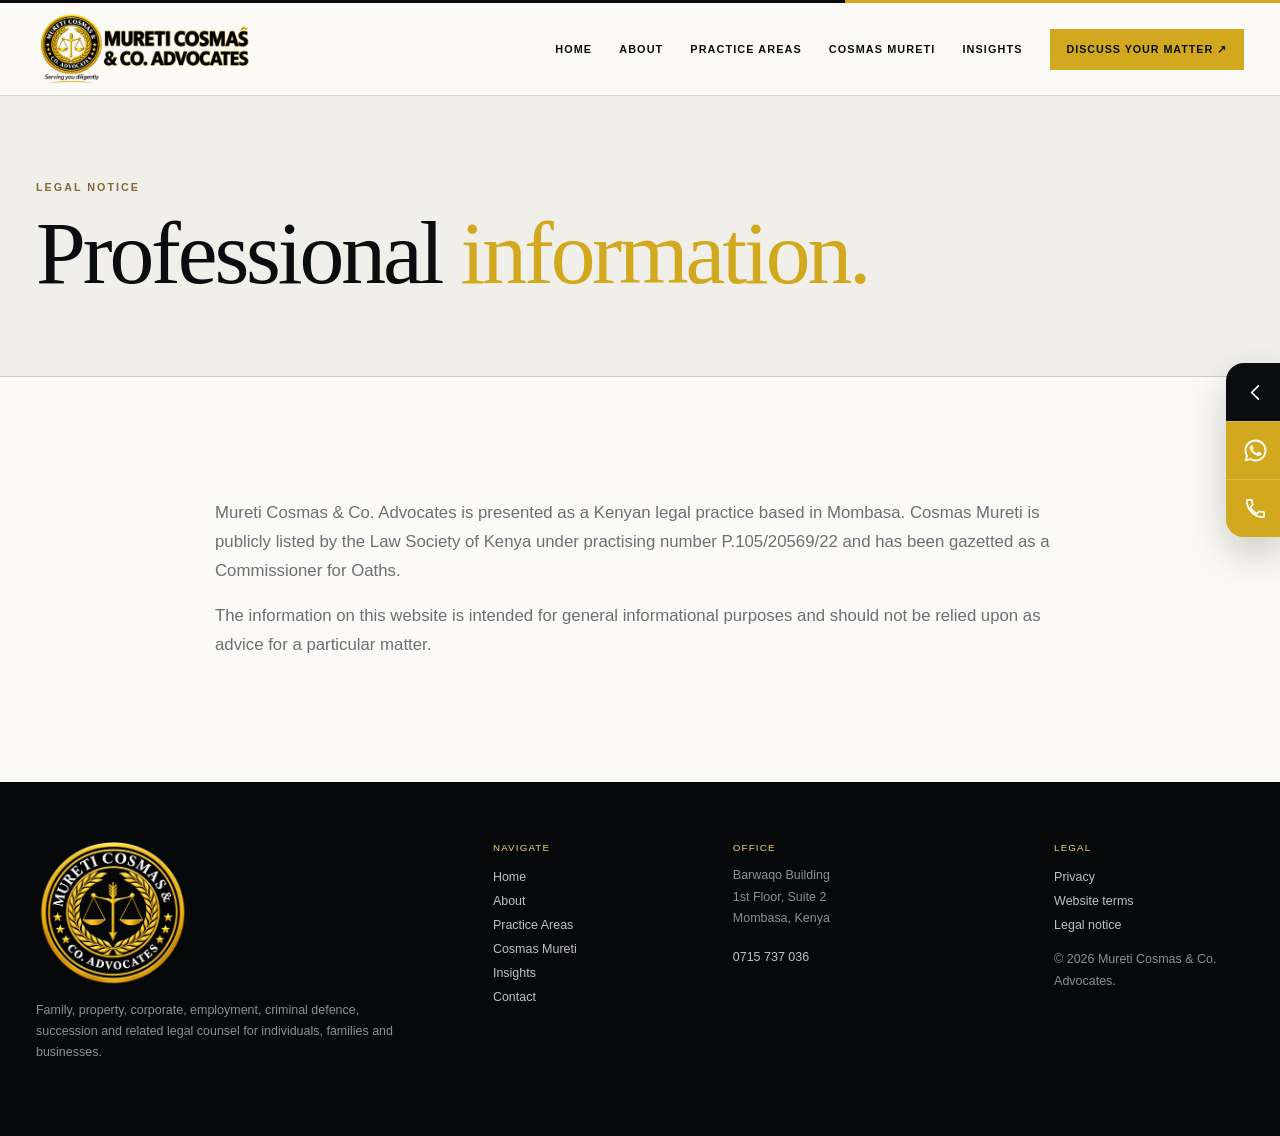
<file: legal-notice/index.html>
<!doctype html><html lang="en-KE"><head><meta charset="utf-8"><meta name="viewport" content="width=device-width,initial-scale=1,viewport-fit=cover"><title>Legal Notice | Mureti Cosmas &amp; Co. Advocates</title><meta name="description" content="Professional and legal notice for Mureti Cosmas &amp; Co. Advocates."><link rel="canonical" href="https://mureti-cosmas-advocates.vercel.app/legal-notice"><meta name="theme-color" content="#0b0c0f"><meta property="og:type" content="website"><meta property="og:title" content="Legal Notice | Mureti Cosmas &amp; Co. Advocates"><meta property="og:description" content="Professional and legal notice for Mureti Cosmas &amp; Co. Advocates."><meta property="og:url" content="https://mureti-cosmas-advocates.vercel.app/legal-notice"><meta property="og:image" content="https://mureti-cosmas-advocates.vercel.app/images/social-card.jpg"><meta name="twitter:card" content="summary_large_image"><link rel="icon" type="image/png" sizes="192x192" href="/images/icon-192.png"><link rel="apple-touch-icon" href="/images/icon-192.png"><link rel="stylesheet" href="/assets/css/site.css?v=3"><script type="application/ld+json">{"@context": "https://schema.org", "@type": "LegalService", "name": "Mureti Cosmas & Co. Advocates", "url": "https://mureti-cosmas-advocates.vercel.app", "telephone": "+254715737036", "slogan": "Serving you diligently", "areaServed": "Kenya", "address": {"@type": "PostalAddress", "streetAddress": "Barwaqo Building, 1st Floor, Suite 2", "addressLocality": "Mombasa", "addressCountry": "KE"}}</script></head><body><a class="skip-link" href="#main-content">Skip to content</a><header class="site-header" data-header><div class="nav-wrap"><a class="brand" href="/" aria-label="Mureti Cosmas & Co. Advocates home"><img src="/assets/media/mureti-wordmark.webp" alt="Mureti Cosmas & Co. Advocates"></a><nav class="desktop-nav" aria-label="Primary navigation"><a href="/">Home</a><a href="/about">About</a><a href="/practice-areas">Practice Areas</a><a href="/managing-partner">Cosmas Mureti</a><a href="/insights">Insights</a><a class="nav-cta" href="/contact">Discuss your matter <span aria-hidden="true">↗</span></a></nav><button class="menu-toggle" type="button" aria-expanded="false" aria-controls="mobile-menu" aria-label="Open menu"><span></span><span></span></button></div><nav class="mobile-menu" id="mobile-menu" aria-label="Mobile navigation" hidden><a href="/">Home</a><a href="/about">About</a><a href="/practice-areas">Practice Areas</a><a href="/managing-partner">Cosmas Mureti</a><a href="/insights">Insights</a><a class="mobile-cta" href="/contact">Discuss your matter <span>↗</span></a></nav></header><aside class="contact-rail is-collapsed" aria-label="Quick contact" data-contact-rail><div class="contact-rail-stack"><button class="contact-rail-toggle" type="button" aria-label="Open contact options" aria-expanded="false" data-contact-toggle><svg viewBox="0 0 24 24" aria-hidden="true"><path d="M9 5l7 7-7 7"/></svg></button><div class="contact-rail-actions"><a href="https://wa.me/254715737036?text=Hello%20Mureti%20Cosmas%20%26%20Co.%20Advocates%2C%20I%20would%20like%20to%20discuss%20a%20legal%20matter." target="_blank" rel="noopener" aria-label="WhatsApp Mureti Cosmas & Co. Advocates"><svg class="brand-icon" viewBox="0 0 24 24" aria-hidden="true"><path d="M17.472 14.382c-.297-.149-1.758-.867-2.03-.967-.273-.099-.471-.148-.67.15-.197.297-.767.966-.94 1.164-.173.198-.347.223-.644.075-.297-.149-1.255-.463-2.39-1.475-.883-.788-1.48-1.761-1.653-2.059-.173-.297-.018-.458.13-.606.134-.133.298-.347.446-.52.149-.174.198-.298.298-.497.099-.198.05-.371-.025-.52-.075-.149-.669-1.612-.916-2.207-.242-.579-.487-.5-.669-.51-.173-.008-.372-.01-.57-.01-.198 0-.52.074-.792.372-.272.297-1.04 1.016-1.04 2.479s1.065 2.876 1.213 3.074c.149.198 2.095 3.2 5.077 4.487.709.306 1.262.489 1.694.626.712.226 1.36.194 1.872.118.571-.085 1.758-.719 2.006-1.413.248-.694.248-1.289.173-1.413-.074-.124-.272-.198-.57-.347M12.004 21.5h-.004a9.45 9.45 0 0 1-4.817-1.318l-.345-.205-3.583.94.956-3.493-.224-.358A9.43 9.43 0 0 1 2.5 11.996C2.5 6.757 6.765 2.5 12.005 2.5a9.42 9.42 0 0 1 6.72 2.786 9.43 9.43 0 0 1 2.775 6.718c-.002 5.238-4.267 9.496-9.496 9.496m8.085-17.585A11.36 11.36 0 0 0 12.004.56C5.7.56.573 5.689.57 11.994c0 2.009.524 3.97 1.519 5.699L.475 23.592l6.035-1.583a11.43 11.43 0 0 0 5.49 1.4h.005c6.303 0 11.43-5.128 11.433-11.435a11.36 11.36 0 0 0-3.349-8.059"/></svg></a><a href="tel:+254715737036" aria-label="Call Mureti Cosmas & Co. Advocates"><svg viewBox="0 0 24 24" aria-hidden="true"><path d="M6.62 10.79a15.46 15.46 0 0 0 6.59 6.59l2.2-2.2a1 1 0 0 1 1.02-.24c1.12.37 2.33.57 3.57.57a1 1 0 0 1 1 1V20a1 1 0 0 1-1 1C10.61 21 3 13.39 3 4a1 1 0 0 1 1-1h3.5a1 1 0 0 1 1 1c0 1.25.2 2.45.57 3.57a1 1 0 0 1-.25 1.02l-2.2 2.2z"/></svg></a></div></div></aside><main id="main-content"><section class="page-hero compact"><div><p class="eyebrow">Legal notice</p><h1>Professional <span>information.</span></h1></div></section><section class="section"><div class="container legal-copy"><p>Mureti Cosmas & Co. Advocates is presented as a Kenyan legal practice based in Mombasa. Cosmas Mureti is publicly listed by the Law Society of Kenya under practising number P.105/20569/22 and has been gazetted as a Commissioner for Oaths.</p><p>The information on this website is intended for general informational purposes and should not be relied upon as advice for a particular matter.</p></div></section></main><footer class="site-footer"><div class="footer-grid"><div class="footer-brand"><img src="/assets/media/mureti-seal.webp" alt="Mureti Cosmas & Co. Advocates"><p>Family, property, corporate, employment, criminal defence, succession and related legal counsel for individuals, families and businesses.</p></div><div><span class="footer-kicker">Navigate</span><a href="/">Home</a><a href="/about">About</a><a href="/practice-areas">Practice Areas</a><a href="/managing-partner">Cosmas Mureti</a><a href="/insights">Insights</a><a href="/contact">Contact</a></div><div><span class="footer-kicker">Office</span><p>Barwaqo Building<br>1st Floor, Suite 2<br>Mombasa, Kenya</p><p><a href="tel:+254715737036">0715 737 036</a></p></div><div><span class="footer-kicker">Legal</span><a href="/privacy">Privacy</a><a href="/terms">Website terms</a><a href="/legal-notice">Legal notice</a><p>© 2026 Mureti Cosmas & Co. Advocates.</p></div></div></footer><script src="/assets/js/site.js?v=3" defer></script></body></html>
</file>
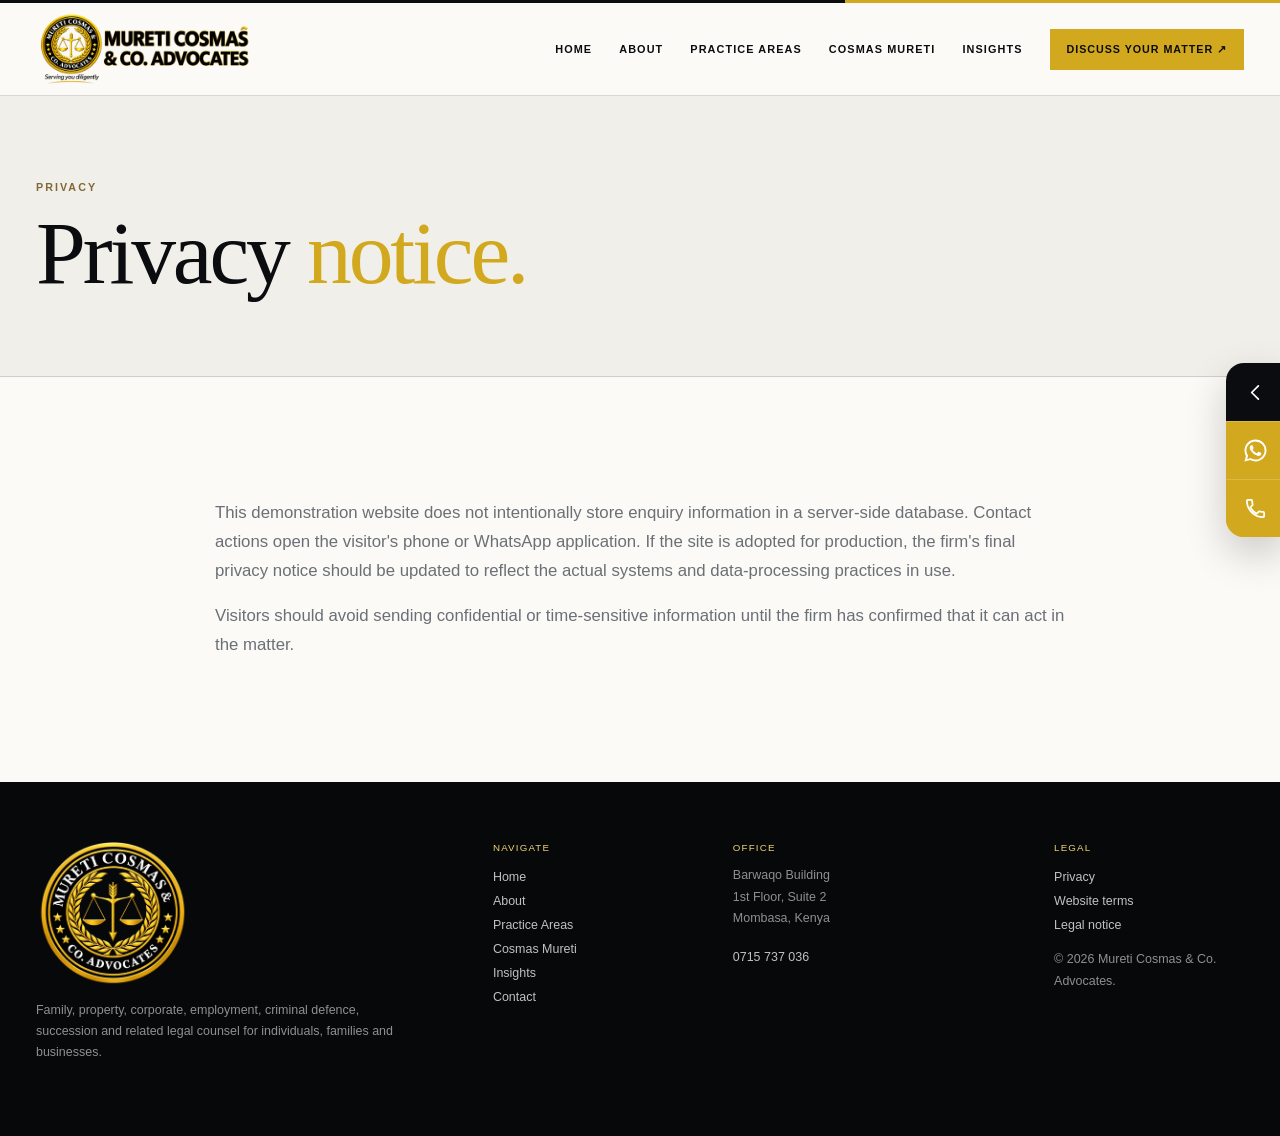
<file: privacy/index.html>
<!doctype html><html lang="en-KE"><head><meta charset="utf-8"><meta name="viewport" content="width=device-width,initial-scale=1,viewport-fit=cover"><title>Privacy | Mureti Cosmas &amp; Co. Advocates</title><meta name="description" content="Privacy notice for the Mureti Cosmas &amp; Co. Advocates website."><link rel="canonical" href="https://mureti-cosmas-advocates.vercel.app/privacy"><meta name="theme-color" content="#0b0c0f"><meta property="og:type" content="website"><meta property="og:title" content="Privacy | Mureti Cosmas &amp; Co. Advocates"><meta property="og:description" content="Privacy notice for the Mureti Cosmas &amp; Co. Advocates website."><meta property="og:url" content="https://mureti-cosmas-advocates.vercel.app/privacy"><meta property="og:image" content="https://mureti-cosmas-advocates.vercel.app/images/social-card.jpg"><meta name="twitter:card" content="summary_large_image"><link rel="icon" type="image/png" sizes="192x192" href="/images/icon-192.png"><link rel="apple-touch-icon" href="/images/icon-192.png"><link rel="stylesheet" href="/assets/css/site.css?v=3"><script type="application/ld+json">{"@context": "https://schema.org", "@type": "LegalService", "name": "Mureti Cosmas & Co. Advocates", "url": "https://mureti-cosmas-advocates.vercel.app", "telephone": "+254715737036", "slogan": "Serving you diligently", "areaServed": "Kenya", "address": {"@type": "PostalAddress", "streetAddress": "Barwaqo Building, 1st Floor, Suite 2", "addressLocality": "Mombasa", "addressCountry": "KE"}}</script></head><body><a class="skip-link" href="#main-content">Skip to content</a><header class="site-header" data-header><div class="nav-wrap"><a class="brand" href="/" aria-label="Mureti Cosmas & Co. Advocates home"><img src="/assets/media/mureti-wordmark.webp" alt="Mureti Cosmas & Co. Advocates"></a><nav class="desktop-nav" aria-label="Primary navigation"><a href="/">Home</a><a href="/about">About</a><a href="/practice-areas">Practice Areas</a><a href="/managing-partner">Cosmas Mureti</a><a href="/insights">Insights</a><a class="nav-cta" href="/contact">Discuss your matter <span aria-hidden="true">↗</span></a></nav><button class="menu-toggle" type="button" aria-expanded="false" aria-controls="mobile-menu" aria-label="Open menu"><span></span><span></span></button></div><nav class="mobile-menu" id="mobile-menu" aria-label="Mobile navigation" hidden><a href="/">Home</a><a href="/about">About</a><a href="/practice-areas">Practice Areas</a><a href="/managing-partner">Cosmas Mureti</a><a href="/insights">Insights</a><a class="mobile-cta" href="/contact">Discuss your matter <span>↗</span></a></nav></header><aside class="contact-rail is-collapsed" aria-label="Quick contact" data-contact-rail><div class="contact-rail-stack"><button class="contact-rail-toggle" type="button" aria-label="Open contact options" aria-expanded="false" data-contact-toggle><svg viewBox="0 0 24 24" aria-hidden="true"><path d="M9 5l7 7-7 7"/></svg></button><div class="contact-rail-actions"><a href="https://wa.me/254715737036?text=Hello%20Mureti%20Cosmas%20%26%20Co.%20Advocates%2C%20I%20would%20like%20to%20discuss%20a%20legal%20matter." target="_blank" rel="noopener" aria-label="WhatsApp Mureti Cosmas & Co. Advocates"><svg class="brand-icon" viewBox="0 0 24 24" aria-hidden="true"><path d="M17.472 14.382c-.297-.149-1.758-.867-2.03-.967-.273-.099-.471-.148-.67.15-.197.297-.767.966-.94 1.164-.173.198-.347.223-.644.075-.297-.149-1.255-.463-2.39-1.475-.883-.788-1.48-1.761-1.653-2.059-.173-.297-.018-.458.13-.606.134-.133.298-.347.446-.52.149-.174.198-.298.298-.497.099-.198.05-.371-.025-.52-.075-.149-.669-1.612-.916-2.207-.242-.579-.487-.5-.669-.51-.173-.008-.372-.01-.57-.01-.198 0-.52.074-.792.372-.272.297-1.04 1.016-1.04 2.479s1.065 2.876 1.213 3.074c.149.198 2.095 3.2 5.077 4.487.709.306 1.262.489 1.694.626.712.226 1.36.194 1.872.118.571-.085 1.758-.719 2.006-1.413.248-.694.248-1.289.173-1.413-.074-.124-.272-.198-.57-.347M12.004 21.5h-.004a9.45 9.45 0 0 1-4.817-1.318l-.345-.205-3.583.94.956-3.493-.224-.358A9.43 9.43 0 0 1 2.5 11.996C2.5 6.757 6.765 2.5 12.005 2.5a9.42 9.42 0 0 1 6.72 2.786 9.43 9.43 0 0 1 2.775 6.718c-.002 5.238-4.267 9.496-9.496 9.496m8.085-17.585A11.36 11.36 0 0 0 12.004.56C5.7.56.573 5.689.57 11.994c0 2.009.524 3.97 1.519 5.699L.475 23.592l6.035-1.583a11.43 11.43 0 0 0 5.49 1.4h.005c6.303 0 11.43-5.128 11.433-11.435a11.36 11.36 0 0 0-3.349-8.059"/></svg></a><a href="tel:+254715737036" aria-label="Call Mureti Cosmas & Co. Advocates"><svg viewBox="0 0 24 24" aria-hidden="true"><path d="M6.62 10.79a15.46 15.46 0 0 0 6.59 6.59l2.2-2.2a1 1 0 0 1 1.02-.24c1.12.37 2.33.57 3.57.57a1 1 0 0 1 1 1V20a1 1 0 0 1-1 1C10.61 21 3 13.39 3 4a1 1 0 0 1 1-1h3.5a1 1 0 0 1 1 1c0 1.25.2 2.45.57 3.57a1 1 0 0 1-.25 1.02l-2.2 2.2z"/></svg></a></div></div></aside><main id="main-content"><section class="page-hero compact"><div><p class="eyebrow">Privacy</p><h1>Privacy <span>notice.</span></h1></div></section><section class="section"><div class="container legal-copy"><p>This demonstration website does not intentionally store enquiry information in a server-side database. Contact actions open the visitor's phone or WhatsApp application. If the site is adopted for production, the firm's final privacy notice should be updated to reflect the actual systems and data-processing practices in use.</p><p>Visitors should avoid sending confidential or time-sensitive information until the firm has confirmed that it can act in the matter.</p></div></section></main><footer class="site-footer"><div class="footer-grid"><div class="footer-brand"><img src="/assets/media/mureti-seal.webp" alt="Mureti Cosmas & Co. Advocates"><p>Family, property, corporate, employment, criminal defence, succession and related legal counsel for individuals, families and businesses.</p></div><div><span class="footer-kicker">Navigate</span><a href="/">Home</a><a href="/about">About</a><a href="/practice-areas">Practice Areas</a><a href="/managing-partner">Cosmas Mureti</a><a href="/insights">Insights</a><a href="/contact">Contact</a></div><div><span class="footer-kicker">Office</span><p>Barwaqo Building<br>1st Floor, Suite 2<br>Mombasa, Kenya</p><p><a href="tel:+254715737036">0715 737 036</a></p></div><div><span class="footer-kicker">Legal</span><a href="/privacy">Privacy</a><a href="/terms">Website terms</a><a href="/legal-notice">Legal notice</a><p>© 2026 Mureti Cosmas & Co. Advocates.</p></div></div></footer><script src="/assets/js/site.js?v=3" defer></script></body></html>
</file>
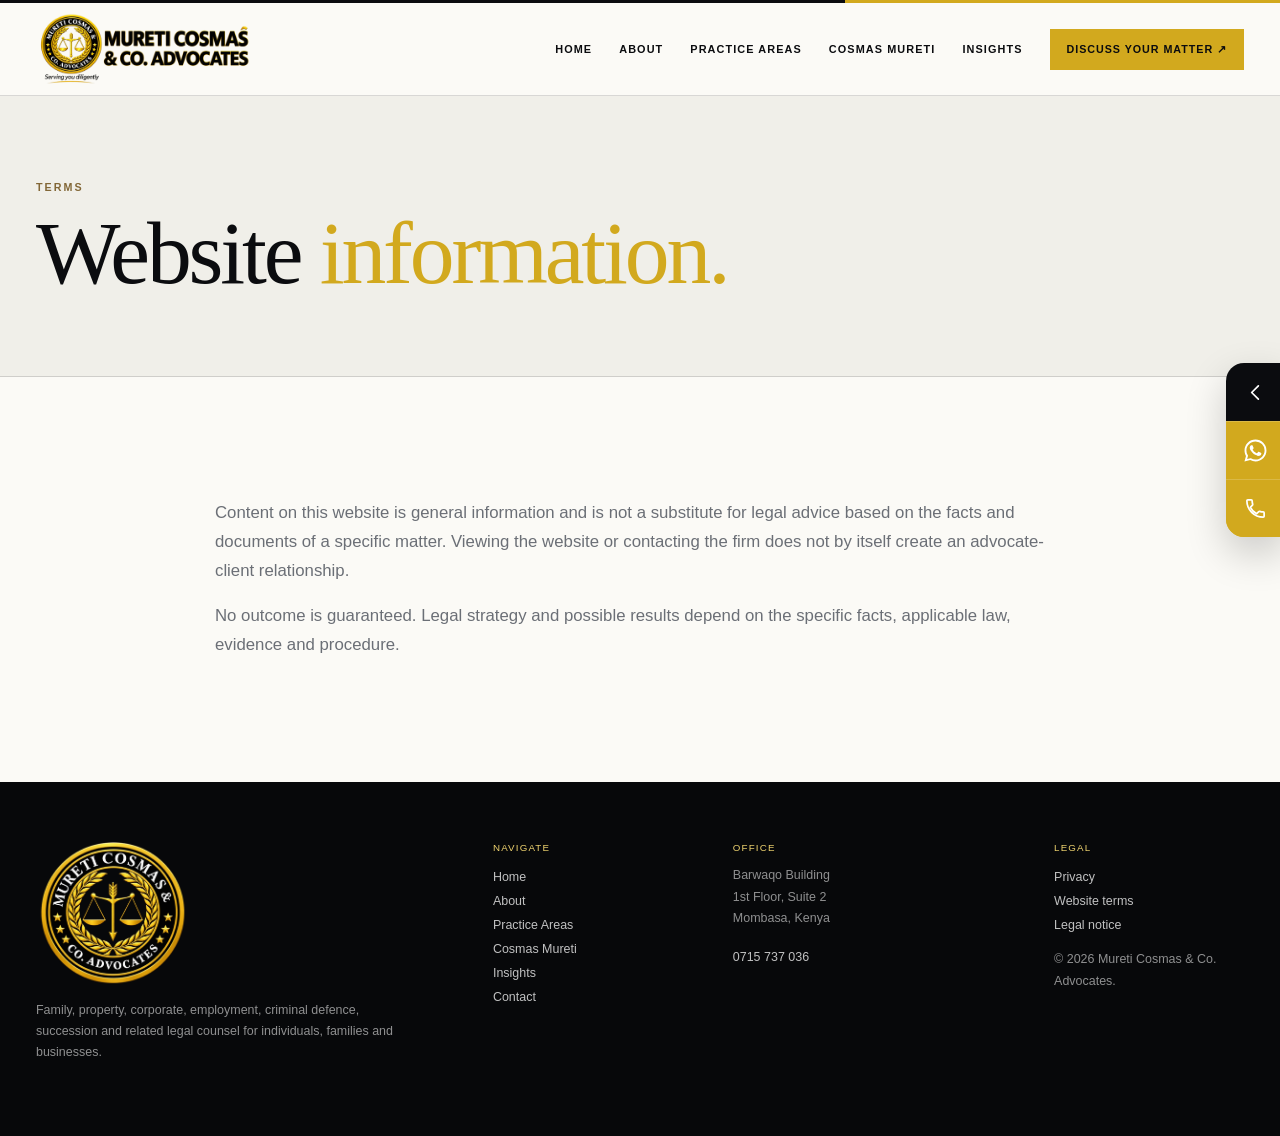
<file: terms/index.html>
<!doctype html><html lang="en-KE"><head><meta charset="utf-8"><meta name="viewport" content="width=device-width,initial-scale=1,viewport-fit=cover"><title>Website Terms | Mureti Cosmas &amp; Co. Advocates</title><meta name="description" content="Website terms for Mureti Cosmas &amp; Co. Advocates."><link rel="canonical" href="https://mureti-cosmas-advocates.vercel.app/terms"><meta name="theme-color" content="#0b0c0f"><meta property="og:type" content="website"><meta property="og:title" content="Website Terms | Mureti Cosmas &amp; Co. Advocates"><meta property="og:description" content="Website terms for Mureti Cosmas &amp; Co. Advocates."><meta property="og:url" content="https://mureti-cosmas-advocates.vercel.app/terms"><meta property="og:image" content="https://mureti-cosmas-advocates.vercel.app/images/social-card.jpg"><meta name="twitter:card" content="summary_large_image"><link rel="icon" type="image/png" sizes="192x192" href="/images/icon-192.png"><link rel="apple-touch-icon" href="/images/icon-192.png"><link rel="stylesheet" href="/assets/css/site.css?v=3"><script type="application/ld+json">{"@context": "https://schema.org", "@type": "LegalService", "name": "Mureti Cosmas & Co. Advocates", "url": "https://mureti-cosmas-advocates.vercel.app", "telephone": "+254715737036", "slogan": "Serving you diligently", "areaServed": "Kenya", "address": {"@type": "PostalAddress", "streetAddress": "Barwaqo Building, 1st Floor, Suite 2", "addressLocality": "Mombasa", "addressCountry": "KE"}}</script></head><body><a class="skip-link" href="#main-content">Skip to content</a><header class="site-header" data-header><div class="nav-wrap"><a class="brand" href="/" aria-label="Mureti Cosmas & Co. Advocates home"><img src="/assets/media/mureti-wordmark.webp" alt="Mureti Cosmas & Co. Advocates"></a><nav class="desktop-nav" aria-label="Primary navigation"><a href="/">Home</a><a href="/about">About</a><a href="/practice-areas">Practice Areas</a><a href="/managing-partner">Cosmas Mureti</a><a href="/insights">Insights</a><a class="nav-cta" href="/contact">Discuss your matter <span aria-hidden="true">↗</span></a></nav><button class="menu-toggle" type="button" aria-expanded="false" aria-controls="mobile-menu" aria-label="Open menu"><span></span><span></span></button></div><nav class="mobile-menu" id="mobile-menu" aria-label="Mobile navigation" hidden><a href="/">Home</a><a href="/about">About</a><a href="/practice-areas">Practice Areas</a><a href="/managing-partner">Cosmas Mureti</a><a href="/insights">Insights</a><a class="mobile-cta" href="/contact">Discuss your matter <span>↗</span></a></nav></header><aside class="contact-rail is-collapsed" aria-label="Quick contact" data-contact-rail><div class="contact-rail-stack"><button class="contact-rail-toggle" type="button" aria-label="Open contact options" aria-expanded="false" data-contact-toggle><svg viewBox="0 0 24 24" aria-hidden="true"><path d="M9 5l7 7-7 7"/></svg></button><div class="contact-rail-actions"><a href="https://wa.me/254715737036?text=Hello%20Mureti%20Cosmas%20%26%20Co.%20Advocates%2C%20I%20would%20like%20to%20discuss%20a%20legal%20matter." target="_blank" rel="noopener" aria-label="WhatsApp Mureti Cosmas & Co. Advocates"><svg class="brand-icon" viewBox="0 0 24 24" aria-hidden="true"><path d="M17.472 14.382c-.297-.149-1.758-.867-2.03-.967-.273-.099-.471-.148-.67.15-.197.297-.767.966-.94 1.164-.173.198-.347.223-.644.075-.297-.149-1.255-.463-2.39-1.475-.883-.788-1.48-1.761-1.653-2.059-.173-.297-.018-.458.13-.606.134-.133.298-.347.446-.52.149-.174.198-.298.298-.497.099-.198.05-.371-.025-.52-.075-.149-.669-1.612-.916-2.207-.242-.579-.487-.5-.669-.51-.173-.008-.372-.01-.57-.01-.198 0-.52.074-.792.372-.272.297-1.04 1.016-1.04 2.479s1.065 2.876 1.213 3.074c.149.198 2.095 3.2 5.077 4.487.709.306 1.262.489 1.694.626.712.226 1.36.194 1.872.118.571-.085 1.758-.719 2.006-1.413.248-.694.248-1.289.173-1.413-.074-.124-.272-.198-.57-.347M12.004 21.5h-.004a9.45 9.45 0 0 1-4.817-1.318l-.345-.205-3.583.94.956-3.493-.224-.358A9.43 9.43 0 0 1 2.5 11.996C2.5 6.757 6.765 2.5 12.005 2.5a9.42 9.42 0 0 1 6.72 2.786 9.43 9.43 0 0 1 2.775 6.718c-.002 5.238-4.267 9.496-9.496 9.496m8.085-17.585A11.36 11.36 0 0 0 12.004.56C5.7.56.573 5.689.57 11.994c0 2.009.524 3.97 1.519 5.699L.475 23.592l6.035-1.583a11.43 11.43 0 0 0 5.49 1.4h.005c6.303 0 11.43-5.128 11.433-11.435a11.36 11.36 0 0 0-3.349-8.059"/></svg></a><a href="tel:+254715737036" aria-label="Call Mureti Cosmas & Co. Advocates"><svg viewBox="0 0 24 24" aria-hidden="true"><path d="M6.62 10.79a15.46 15.46 0 0 0 6.59 6.59l2.2-2.2a1 1 0 0 1 1.02-.24c1.12.37 2.33.57 3.57.57a1 1 0 0 1 1 1V20a1 1 0 0 1-1 1C10.61 21 3 13.39 3 4a1 1 0 0 1 1-1h3.5a1 1 0 0 1 1 1c0 1.25.2 2.45.57 3.57a1 1 0 0 1-.25 1.02l-2.2 2.2z"/></svg></a></div></div></aside><main id="main-content"><section class="page-hero compact"><div><p class="eyebrow">Terms</p><h1>Website <span>information.</span></h1></div></section><section class="section"><div class="container legal-copy"><p>Content on this website is general information and is not a substitute for legal advice based on the facts and documents of a specific matter. Viewing the website or contacting the firm does not by itself create an advocate-client relationship.</p><p>No outcome is guaranteed. Legal strategy and possible results depend on the specific facts, applicable law, evidence and procedure.</p></div></section></main><footer class="site-footer"><div class="footer-grid"><div class="footer-brand"><img src="/assets/media/mureti-seal.webp" alt="Mureti Cosmas & Co. Advocates"><p>Family, property, corporate, employment, criminal defence, succession and related legal counsel for individuals, families and businesses.</p></div><div><span class="footer-kicker">Navigate</span><a href="/">Home</a><a href="/about">About</a><a href="/practice-areas">Practice Areas</a><a href="/managing-partner">Cosmas Mureti</a><a href="/insights">Insights</a><a href="/contact">Contact</a></div><div><span class="footer-kicker">Office</span><p>Barwaqo Building<br>1st Floor, Suite 2<br>Mombasa, Kenya</p><p><a href="tel:+254715737036">0715 737 036</a></p></div><div><span class="footer-kicker">Legal</span><a href="/privacy">Privacy</a><a href="/terms">Website terms</a><a href="/legal-notice">Legal notice</a><p>© 2026 Mureti Cosmas & Co. Advocates.</p></div></div></footer><script src="/assets/js/site.js?v=3" defer></script></body></html>
</file>
<file: assets/css/site.css>
:root{--ink:#0b0c0f;--ink2:#17181c;--gold:#d2a91e;--gold2:#efd36f;--paper:#fbfaf6;--soft:#f0efe9;--white:#fff;--muted:#6b6f76;--line:rgba(11,12,15,.14);--container:1320px;--serif:Georgia,"Times New Roman",serif;--sans:Inter,ui-sans-serif,-apple-system,BlinkMacSystemFont,"Segoe UI",Arial,sans-serif;--shadow:0 22px 60px rgba(11,12,15,.13)}
*{box-sizing:border-box}html{scroll-behavior:smooth;overflow-x:hidden}body{margin:0;background:var(--paper);color:var(--ink);font-family:var(--sans);overflow-x:hidden;-webkit-font-smoothing:antialiased}a{color:inherit;text-decoration:none}img,video{display:block;max-width:100%}button,input,textarea,select{font:inherit}.container{width:min(var(--container),calc(100% - 72px));margin-inline:auto}.eyebrow{margin:0 0 16px;text-transform:uppercase;letter-spacing:.19em;font-size:.67rem;font-weight:850;color:#826737}.eyebrow.light{color:var(--gold2)}h1,h2,h3{font-family:var(--serif);font-weight:500;letter-spacing:-.035em;margin:0}h1 span,h2 span{color:var(--gold)}p{line-height:1.72}.lead{font-family:var(--serif);font-size:clamp(1.28rem,2vw,1.75rem);line-height:1.45}.button{display:inline-flex;align-items:center;justify-content:center;gap:10px;min-height:50px;padding:0 22px;border:1px solid transparent;text-transform:uppercase;letter-spacing:.09em;font-size:.72rem;font-weight:850;transition:.22s ease;cursor:pointer}.button-gold{background:var(--gold);color:var(--ink)}.button-gold:hover{background:var(--gold2);transform:translateY(-1px)}.button-outline-light{border-color:rgba(255,255,255,.42);color:#fff}.button-outline-light:hover{background:#fff;color:var(--ink)}.button-dark{background:var(--ink);color:#fff}.button-light{background:#fff;color:var(--ink)}.text-link{display:inline-flex;align-items:center;gap:8px;padding-bottom:5px;border-bottom:1px solid currentColor;text-transform:uppercase;letter-spacing:.08em;font-size:.72rem;font-weight:850}.light-link{color:#fff}.reveal{opacity:0;transform:translateY(16px);transition:opacity .65s ease,transform .65s ease}.reveal.is-visible{opacity:1;transform:none}
.site-header{position:sticky;top:0;z-index:100;background:rgba(251,250,246,.96);backdrop-filter:blur(16px);border-top:3px solid var(--ink);border-bottom:1px solid var(--line)}.site-header:after{content:"";position:absolute;right:0;top:-3px;width:34%;height:3px;background:var(--gold)}.nav-wrap{width:min(var(--container),calc(100% - 72px));height:92px;margin:auto;display:flex;align-items:center;gap:38px}.brand{margin-right:auto;min-width:0;display:flex;align-items:center}.brand img{width:318px;height:74px;object-fit:contain;object-position:left center}.desktop-nav{display:flex;align-items:center;gap:27px}.desktop-nav>a:not(.nav-cta){font-size:.68rem;text-transform:uppercase;letter-spacing:.1em;font-weight:850;position:relative;white-space:nowrap}.desktop-nav>a:not(.nav-cta):after{content:"";position:absolute;left:0;bottom:-9px;width:0;height:1px;background:var(--gold);transition:.2s}.desktop-nav>a:hover:after,.desktop-nav>a[aria-current="page"]:after{width:100%}.nav-cta{background:var(--gold);padding:14px 17px;font-size:.67rem;text-transform:uppercase;letter-spacing:.09em;font-weight:850;white-space:nowrap}.menu-toggle{display:none;width:44px;height:44px;border:1px solid var(--line);background:transparent;padding:10px}.menu-toggle span{display:block;height:2px;background:var(--ink);margin:6px 0}.mobile-menu{position:absolute;left:0;right:0;top:100%;background:var(--paper);padding:18px 24px 28px;border-bottom:1px solid var(--line);box-shadow:0 18px 30px rgba(11,12,15,.08)}.mobile-menu a{display:flex;justify-content:space-between;padding:14px 0;border-bottom:1px solid var(--line);font-family:var(--serif);font-size:1.2rem}.mobile-menu .mobile-cta{margin-top:14px;background:var(--gold);padding:15px 16px;border:0;font-family:var(--sans);font-size:.72rem;text-transform:uppercase;letter-spacing:.08em;font-weight:850}
.video-hero{position:relative;min-height:720px;color:#fff;display:flex;align-items:stretch;overflow:hidden;background:#07080a}.hero-background{position:absolute;inset:0;width:100%;height:100%;object-fit:cover;object-position:center 48%;filter:saturate(.78) contrast(1.07) brightness(.9);transform:scale(1.015)}.hero-video-overlay{position:absolute;inset:0;background:linear-gradient(90deg,rgba(5,6,8,.96) 0%,rgba(5,6,8,.86) 40%,rgba(5,6,8,.52) 67%,rgba(5,6,8,.25) 100%),linear-gradient(0deg,rgba(5,6,8,.68),transparent 60%)}.home-hero-copy{position:relative;z-index:2;width:min(var(--container),calc(100% - 72px));margin:auto;padding:clamp(74px,7vw,118px) 0;display:flex;flex-direction:column;justify-content:center}.home-hero h1{font-size:clamp(4rem,6.8vw,7.2rem);line-height:.91;max-width:900px}.hero-lede{max-width:730px;color:rgba(255,255,255,.8);font-size:1.08rem;margin:28px 0 30px}.hero-actions{display:flex;align-items:center;gap:22px;flex-wrap:wrap}.hero-facts{display:grid;grid-template-columns:1fr 1fr;gap:28px;margin-top:48px;padding-top:20px;border-top:1px solid rgba(255,255,255,.17);max-width:720px}.hero-facts span{display:block;text-transform:uppercase;letter-spacing:.14em;font-size:.61rem;color:var(--gold2);margin-bottom:4px}.hero-facts strong{font-family:var(--serif);font-weight:500}.signal-strip{background:var(--ink2);color:#fff;display:grid;grid-template-columns:repeat(3,1fr);padding:0 max(36px,calc((100vw - var(--container))/2))}.signal-strip>div{padding:24px 28px;border-right:1px solid rgba(255,255,255,.14)}.signal-strip>div:first-child{padding-left:0}.signal-strip span{display:block;text-transform:uppercase;letter-spacing:.13em;font-size:.6rem;color:var(--gold2);margin-bottom:6px}.signal-strip strong{font-family:var(--serif);font-weight:500;font-size:1.04rem}
.section{padding:105px 0}.soft{background:var(--soft)}.dark{background:var(--ink);color:#fff}.intro-grid,.editorial-two{display:grid;grid-template-columns:.85fr 1.15fr;gap:86px}.intro-grid h2,.editorial-two h2,.section-heading h2{font-size:clamp(2.9rem,5vw,5.4rem);line-height:.98}.copy{color:var(--muted)}.copy .lead{color:var(--ink)}.section-heading{display:grid;grid-template-columns:1.3fr .7fr;gap:50px;align-items:end;margin-bottom:44px}.section-heading>p{color:var(--muted);max-width:430px}.media-tiles{display:grid;grid-template-columns:repeat(4,1fr);gap:14px}.media-tile{margin:0;position:relative;height:250px;background:#d9d8d3;overflow:hidden}.media-tile img,.media-tile video{width:100%;height:100%;object-fit:cover}.media-tile figcaption,.profile-tile-wall figcaption,.visual-band figcaption,.insight-tiles figcaption,.contact-photo figcaption,.motion-card figcaption{position:absolute;left:12px;bottom:12px;background:rgba(11,12,15,.84);color:#fff;padding:8px 10px;text-transform:uppercase;letter-spacing:.08em;font-size:.58rem;z-index:2}.service-grid{display:grid;grid-template-columns:repeat(3,1fr);border-top:1px solid var(--line);border-left:1px solid var(--line)}.service-grid article{min-height:220px;padding:28px;border-right:1px solid var(--line);border-bottom:1px solid var(--line)}.service-grid span{font-size:.63rem;color:#826737}.service-grid h3{font-size:1.7rem;line-height:1.05;margin:30px 0 12px}.service-grid p{color:var(--muted);font-size:.9rem}.profile-compact{display:grid;grid-template-columns:1.1fr .9fr;gap:78px;align-items:center}.profile-copy h2{font-size:clamp(3.3rem,6vw,6rem);line-height:.92}.profile-copy .role{font-family:var(--serif);font-size:1.25rem;color:var(--gold2)}.dark .profile-copy>p:not(.eyebrow):not(.role){color:rgba(255,255,255,.75);max-width:680px}.credential-list{margin:28px 0}.credential-list>div{display:grid;grid-template-columns:150px 1fr;gap:16px;padding:13px 0;border-top:1px solid rgba(255,255,255,.17)}.credential-list span{font-size:.62rem;text-transform:uppercase;letter-spacing:.11em;color:var(--gold2)}.credential-list strong{font-family:var(--serif);font-weight:500}.credential-list.light>div{border-color:var(--line)}.credential-list.light span{color:#826737}.profile-mini-tiles{display:grid;grid-template-columns:1fr 1fr;gap:14px}.profile-mini-tiles img{width:100%;height:310px;object-fit:cover}.profile-mini-tiles img:first-child{object-position:center 30%}.cta-section{display:grid;grid-template-columns:1fr 1fr;background:var(--ink);color:#fff}.cta-section>div{padding:66px max(36px,calc((100vw - var(--container))/2));padding-right:50px}.cta-section>div:last-child{background:var(--gold);color:var(--ink);padding-left:50px;display:flex;flex-direction:column;justify-content:center;align-items:flex-start}.cta-section h2{font-size:clamp(2.8rem,4vw,4.8rem)}
.page-hero{background:var(--soft);min-height:390px;padding:82px max(36px,calc((100vw - var(--container))/2));display:flex;align-items:end;border-bottom:1px solid var(--line)}.page-hero>div{max-width:980px}.page-hero h1{font-size:clamp(4rem,7vw,7.4rem);line-height:.91}.page-hero p:last-child{max-width:760px;color:var(--muted);font-size:1.02rem}.page-hero.compact{min-height:280px}.values-grid{display:grid;grid-template-columns:repeat(4,1fr);gap:1px;background:var(--line)}.values-grid article{background:var(--paper);padding:34px}.values-grid span{font-size:.62rem;color:#826737}.values-grid h3{font-size:1.9rem;margin:40px 0 10px}.values-grid p{color:var(--muted)}.fact-grid{display:grid;grid-template-columns:repeat(3,1fr);border-top:1px solid var(--line);border-left:1px solid var(--line)}.fact-grid>div{padding:24px;border-right:1px solid var(--line);border-bottom:1px solid var(--line)}.fact-grid span{display:block;font-size:.62rem;text-transform:uppercase;letter-spacing:.11em;color:var(--muted);margin-bottom:8px}.fact-grid strong{font-family:var(--serif);font-size:1.12rem}.service-list article{display:grid;grid-template-columns:70px 1fr;gap:22px;padding:34px 0;border-top:1px solid var(--line)}.service-list article:last-child{border-bottom:1px solid var(--line)}.service-list article>span{font-size:.65rem;color:#826737}.service-list h2{font-size:clamp(2.2rem,4vw,4.2rem)}.service-list p{max-width:820px;color:var(--muted)}.profile-page{display:grid;grid-template-columns:1.02fr .98fr;gap:70px;align-items:start}.profile-page .profile-copy .role{color:#826737}.profile-page .profile-copy>p{color:var(--muted)}.profile-tile-wall{display:grid;grid-template-columns:1fr 1fr;gap:14px}.profile-tile-wall figure{margin:0;position:relative;height:290px;overflow:hidden;background:#fff}.profile-tile-wall img{width:100%;height:100%;object-fit:cover}.profile-tile-wall figure:first-child{grid-column:1/-1;height:520px}.profile-tile-wall figure:first-child img{object-position:center 32%}.insight-list{display:grid;grid-template-columns:1fr 1fr;border-top:1px solid var(--line);border-left:1px solid var(--line)}.insight-list article{padding:30px;min-height:270px;border-right:1px solid var(--line);border-bottom:1px solid var(--line)}.insight-list span{font-size:.63rem;text-transform:uppercase;letter-spacing:.12em;color:#826737}.insight-list h2{font-size:2rem;line-height:1.05;margin:24px 0 12px}.insight-list p{color:var(--muted)}.contact-layout{display:grid;grid-template-columns:.9fr 1.1fr;gap:76px}.contact-layout h2{font-size:clamp(2.8rem,4.5vw,4.8rem)}.contact-facts{margin:30px 0;border-top:1px solid var(--line)}.contact-facts>div{padding:16px 0;border-bottom:1px solid var(--line)}.contact-facts span{display:block;font-size:.61rem;text-transform:uppercase;letter-spacing:.11em;color:var(--muted);margin-bottom:5px}.contact-facts strong{font-family:var(--serif);font-weight:500}.contact-note{color:var(--muted);font-size:.86rem}.enquiry-form{background:var(--soft);padding:34px}.enquiry-form label{display:grid;gap:7px;margin-bottom:18px;text-transform:uppercase;letter-spacing:.09em;font-size:.66rem;font-weight:850}.enquiry-form input,.enquiry-form textarea,.enquiry-form select{width:100%;border:1px solid var(--line);background:#fff;padding:13px 14px;color:var(--ink);border-radius:0}.form-status{color:var(--muted);font-size:.78rem}.legal-copy{max-width:850px}.legal-copy p{font-size:1.05rem;color:var(--muted)}.visual-band{display:grid;grid-template-columns:repeat(3,1fr);gap:14px}.visual-band figure,.insight-tiles figure{margin:0;position:relative;height:270px;overflow:hidden;background:#ddd}.visual-band img,.insight-tiles img{width:100%;height:100%;object-fit:cover}.insight-tiles{display:grid;grid-template-columns:repeat(3,1fr);gap:14px;margin-top:36px}.contact-feature-grid{display:grid;grid-template-columns:.95fr 1.05fr;gap:18px;align-items:stretch}.contact-feature-grid .side-card{background:#fff;border:1px solid var(--line);padding:34px;display:flex;flex-direction:column;justify-content:center}.contact-feature-grid .side-card p{color:var(--muted)}.motion-card{position:relative;overflow:hidden;background:var(--ink);min-height:430px;margin:0}.motion-card img,.motion-card video{width:100%;height:100%;object-fit:cover}.contact-photo{margin:24px 0 0;position:relative;height:220px;overflow:hidden}.contact-photo img{width:100%;height:100%;object-fit:cover}.map-shell{margin-top:34px;border:1px solid var(--line);background:#fff;overflow:hidden}.map-shell iframe{width:100%;height:420px;border:0;display:block}
.site-footer{background:#07080a;color:#fff;padding:60px max(36px,calc((100vw - var(--container))/2))}.footer-grid{display:grid;grid-template-columns:1.5fr .7fr 1fr .7fr;gap:50px}.footer-brand img{width:155px;max-width:100%;height:auto}.site-footer p{color:rgba(255,255,255,.55);font-size:.78rem;max-width:370px}.site-footer a{display:block;color:rgba(255,255,255,.75);font-size:.78rem;padding:5px 0}.site-footer a:hover{color:var(--gold2)}.footer-kicker{display:block;text-transform:uppercase;letter-spacing:.12em;color:var(--gold2);font-size:.61rem;margin-bottom:12px}
.contact-rail{position:fixed;right:0;top:50%;z-index:140;transform:translateY(-50%);transition:transform .32s cubic-bezier(.22,.61,.36,1);width:58px}.contact-rail-stack{width:58px;border-radius:18px 0 0 18px;overflow:hidden;box-shadow:0 16px 40px rgba(0,0,0,.2)}.contact-rail button,.contact-rail a{display:flex;align-items:center;justify-content:center;width:58px;height:58px;border:0;cursor:pointer;color:#fff}.contact-rail-toggle{background:var(--ink)}.contact-rail-actions{display:grid;background:var(--gold)}.contact-rail-actions a{background:var(--gold);color:#fff;border-top:1px solid rgba(255,255,255,.18)}.contact-rail-actions a:hover{background:var(--gold2)}.contact-rail svg{display:block;width:23px;height:23px;fill:none;stroke:currentColor;stroke-width:1.8;stroke-linecap:round;stroke-linejoin:round}.contact-rail .brand-icon{fill:currentColor;stroke:none}.contact-rail-toggle svg{transition:transform .25s ease}.contact-rail.is-collapsed{transform:translate(4px,-50%)}.contact-rail.is-collapsed .contact-rail-toggle svg{transform:rotate(180deg)}
.skip-link{position:absolute;left:-9999px}.skip-link:focus{left:12px;top:12px;z-index:999;background:#fff;color:#000;padding:10px 14px}
@media(max-width:1160px){.desktop-nav{display:none}.menu-toggle{display:block}.nav-wrap{height:82px}.brand img{width:286px;height:66px}.intro-grid,.editorial-two,.profile-compact,.profile-page,.contact-layout,.contact-feature-grid{grid-template-columns:1fr;gap:48px}.media-tiles{grid-template-columns:1fr 1fr}.service-grid{grid-template-columns:1fr 1fr}.values-grid,.fact-grid{grid-template-columns:1fr 1fr}.footer-grid{grid-template-columns:1.3fr 1fr 1fr}.footer-grid>div:last-child{grid-column:2/4}.visual-band,.insight-tiles{grid-template-columns:1fr 1fr}.profile-tile-wall figure:first-child{height:480px}}
@media(max-width:820px){.container,.nav-wrap{width:min(100% - 36px,var(--container))}.home-hero{min-height:0}.home-hero-copy{width:calc(100% - 36px);padding:86px 0 64px}.home-hero h1{font-size:clamp(3.3rem,11vw,5.4rem)}.video-hero{min-height:680px}.hero-background{object-position:61% center}.hero-video-overlay{background:linear-gradient(90deg,rgba(5,6,8,.96),rgba(5,6,8,.83) 72%,rgba(5,6,8,.57))}.signal-strip{grid-template-columns:1fr;padding:0 18px}.signal-strip>div{padding:18px 0;border-right:0;border-bottom:1px solid rgba(255,255,255,.14)}.section{padding:76px 0}.section-heading{grid-template-columns:1fr;gap:18px}.media-tile{height:230px}.profile-mini-tiles img{height:260px}.cta-section{grid-template-columns:1fr}.cta-section>div,.cta-section>div:last-child{padding:48px 18px}.page-hero{min-height:340px;padding:68px 18px}.footer-grid{grid-template-columns:1fr 1fr}.footer-grid>div:last-child{grid-column:auto}.contact-rail{top:auto;bottom:72px;transform:none;width:52px}.contact-rail-stack{width:52px;border-radius:16px 0 0 16px}.contact-rail button,.contact-rail a{width:52px;height:52px}.contact-rail.is-collapsed{transform:translateX(4px)}body{scrollbar-width:none}body::-webkit-scrollbar{display:none}.profile-tile-wall figure:first-child{height:440px}}
@media(max-width:560px){.nav-wrap{height:76px;width:calc(100% - 28px)}.brand img{width:230px;height:56px}.menu-toggle{width:42px;height:42px}.home-hero-copy{width:calc(100% - 34px);padding:70px 0 50px}.home-hero h1{font-size:3.35rem;max-width:100%}.hero-lede{font-size:.94rem}.hero-facts{grid-template-columns:1fr;gap:12px}.video-hero{min-height:650px}.hero-background{object-position:58% center}.hero-video-overlay{background:linear-gradient(90deg,rgba(5,6,8,.97),rgba(5,6,8,.84) 78%,rgba(5,6,8,.62))}.section{padding:64px 0}.intro-grid h2,.editorial-two h2,.section-heading h2{font-size:2.75rem}.media-tiles,.service-grid,.values-grid,.fact-grid,.profile-mini-tiles,.profile-tile-wall,.insight-list,.visual-band,.insight-tiles{grid-template-columns:1fr}.media-tile,.profile-tile-wall figure,.visual-band figure,.insight-tiles figure{height:220px}.profile-tile-wall figure:first-child{grid-column:auto;height:430px}.profile-mini-tiles img{height:230px}.service-grid article{min-height:190px}.page-hero{min-height:300px;padding:58px 18px}.page-hero h1{font-size:3.35rem}.service-list article{grid-template-columns:42px 1fr;gap:12px}.service-list h2{font-size:2.35rem}.footer-grid{grid-template-columns:1fr;gap:28px}.footer-brand img{width:135px}.enquiry-form{padding:24px 18px}.enquiry-form input,.enquiry-form textarea,.enquiry-form select{font-size:16px}.contact-rail{bottom:24px;width:48px}.contact-rail-stack{width:48px;border-radius:14px 0 0 14px}.contact-rail button,.contact-rail a{width:48px;height:48px}.contact-rail svg{width:20px;height:20px}.contact-rail.is-collapsed{transform:translateX(4px)}.credential-list>div{grid-template-columns:110px 1fr}.motion-card{min-height:330px}.map-shell iframe{height:330px}.button{max-width:100%;text-align:center}.contact-layout h2{overflow-wrap:anywhere}}
@media(max-width:390px){.brand img{width:205px}.home-hero h1,.page-hero h1{font-size:3rem}.home-hero-copy{width:calc(100% - 28px)}.container{width:calc(100% - 28px)}.hero-actions .button{width:100%}.hero-actions .text-link{margin-top:4px}.profile-tile-wall figure:first-child{height:390px}}
@media(prefers-reduced-motion:reduce){html{scroll-behavior:auto}*,*::before,*::after{animation-duration:.01ms!important;animation-iteration-count:1!important;transition-duration:.01ms!important}.reveal{opacity:1;transform:none}.hero-background{transform:none}}
</file>
